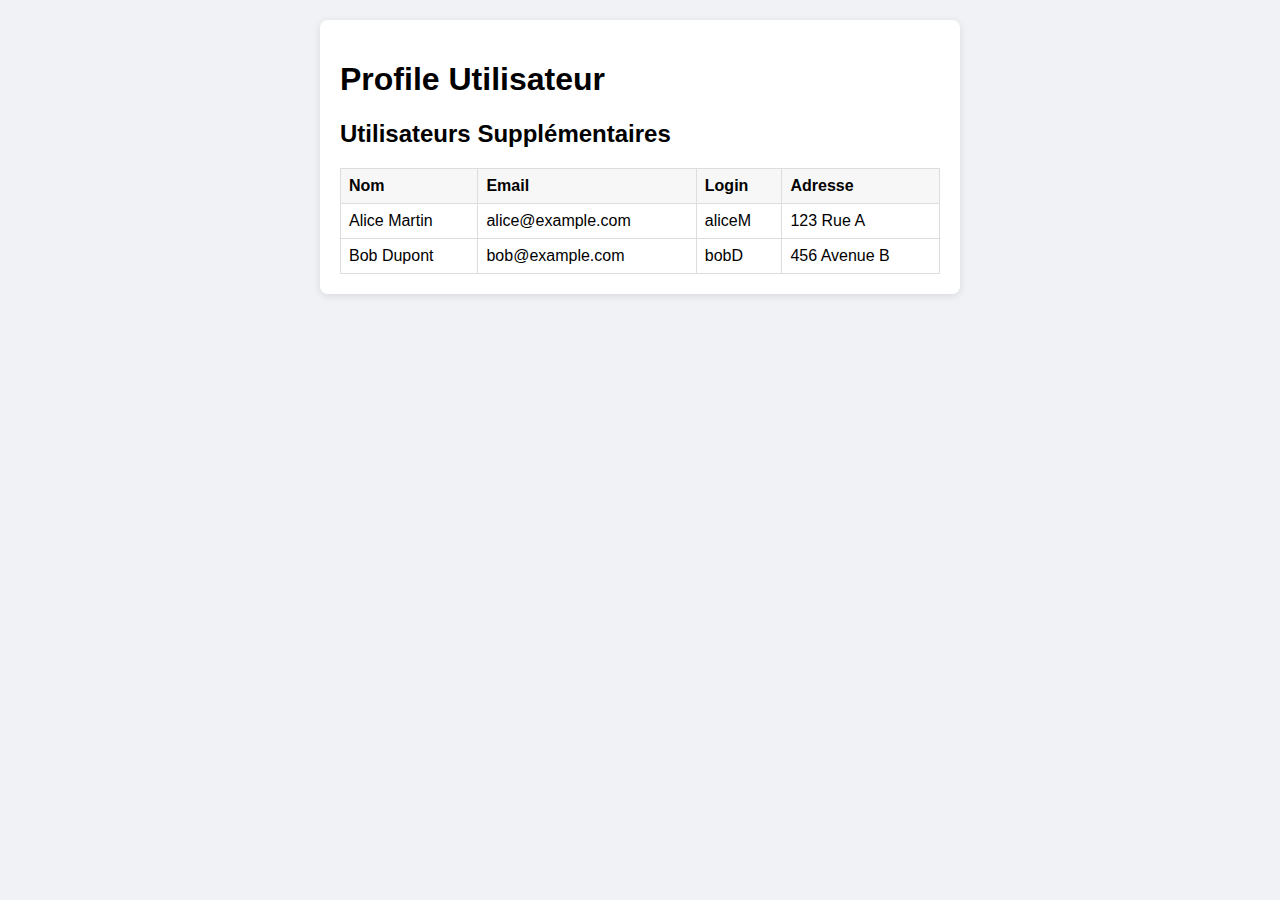
<file: Exercice1_AsyncProfile/index.html>
<!-- File: Exercice1_AsyncProfile/index.html -->
<!DOCTYPE html>
<html lang="fr">
<head>
    <meta charset="UTF-8">
    <meta http-equiv="X-UA-Compatible" content="IE=edge">
    <meta name="viewport" content="width=device-width, initial-scale=1.0">
    <title>Profil Utilisateur</title>
    <link rel="stylesheet" href="css/style.css">
</head>
<body>
    <div class="profile-container">
        <h1>Profile Utilisateur</h1>
        <div id="profile-card" class="card hidden">
            <img id="avatar" src="image.png" alt="Avatar" class="avatar">
            <div class="info">
                <p><strong>Nom :</strong> <span id="name"></span></p>
                <p><strong>Email :</strong> <span id="email"></span></p>
                <p><strong>Genre :</strong> <span id="gender"></span></p>
            </div>
        </div>

        <h2>Utilisateurs Supplémentaires</h2>
        <table id="users-table" class="hidden">
            <thead>
                <tr>
                    <th>Nom</th>
                    <th>Email</th>
                    <th>Login</th>
                    <th>Adresse</th>
                </tr>
            </thead>
            <tbody>
                <!-- Rows ajoutés dynamiquement -->
            </tbody>
        </table>
    </div>

    <script src="js/app.js"></script>
</body>
</html>
</file>
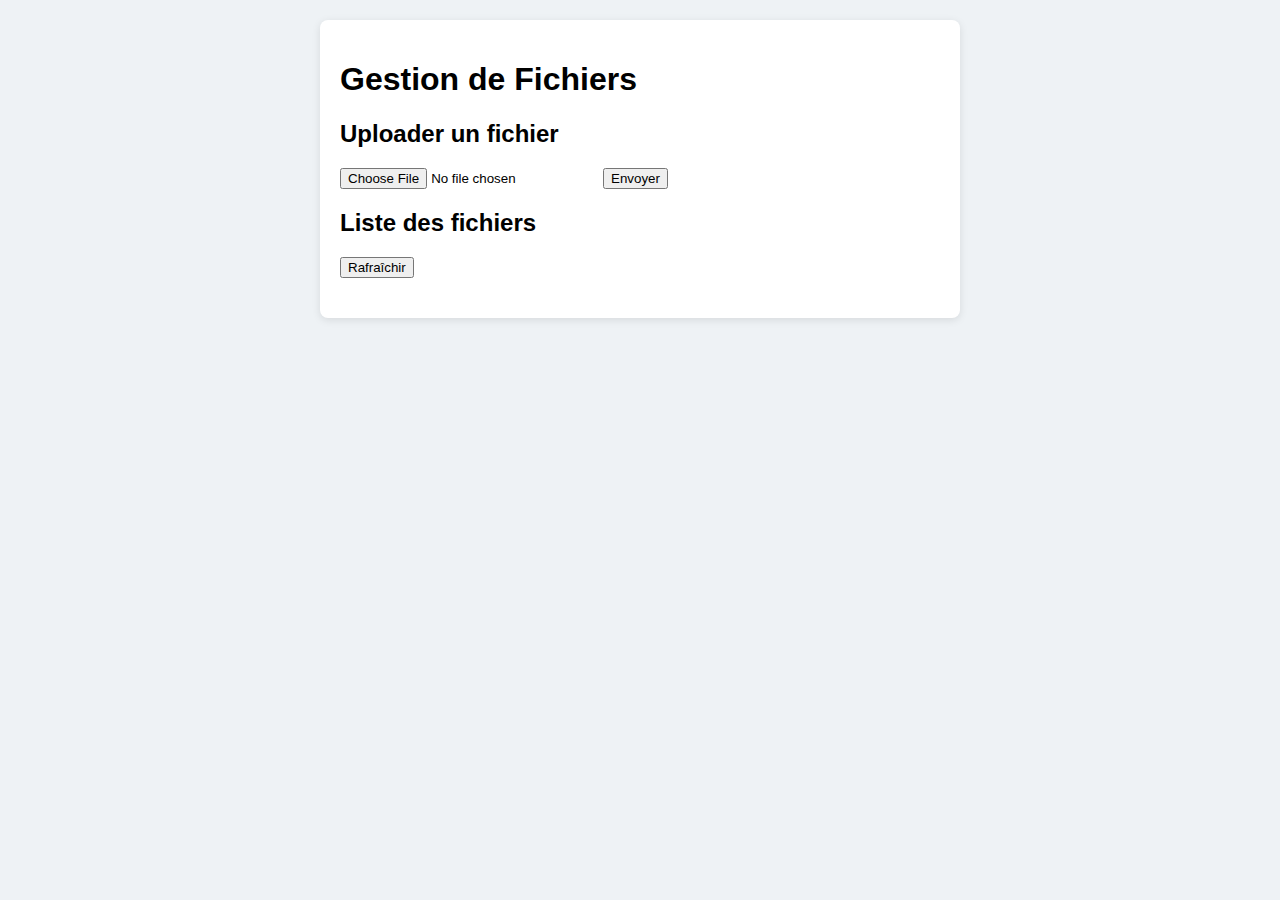
<file: Exercice2_FileUpload/public/index.html>
<!-- File: Exercice2_FileUpload/public/index.html -->
<!DOCTYPE html>
<html lang="fr">
<head>
  <meta charset="UTF-8">
  <meta http-equiv="X-UA-Compatible" content="IE=edge">
  <meta name="viewport" content="width=device-width, initial-scale=1.0">
  <title>Upload de Fichiers</title>
  <link rel="stylesheet" href="css/style.css">
</head>
<body>
  <div class="container">
    <h1>Gestion de Fichiers</h1>

    <section class="upload-section">
      <h2>Uploader un fichier</h2>
      <form id="upload-form">
        <input type="file" id="file-input" name="file" required>
        <button type="submit">Envoyer</button>
      </form>
      <p id="upload-status"></p>
    </section>

    <section class="list-section">
      <h2>Liste des fichiers</h2>
      <button id="refresh-btn">Rafraîchir</button>
      <ul id="file-list"></ul>
    </section>
  </div>

  <script src="js/upload.js"></script>
</body>
</html>
</file>
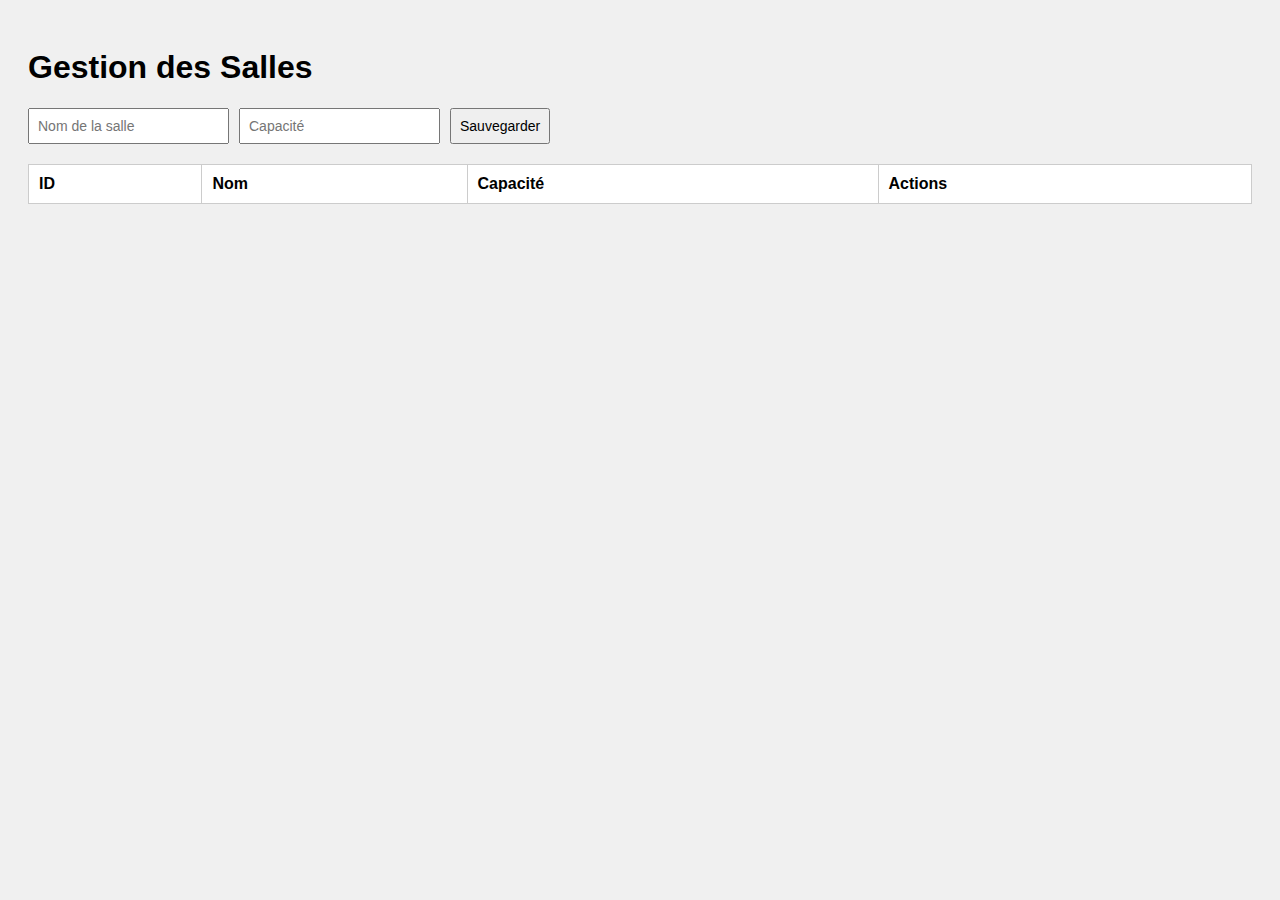
<file: Exercice3_RoomsCRUD/public/index.html>
<!DOCTYPE html>
<html lang="en">
<head>
  <meta charset="UTF-8">
  <title>Rooms Management</title>
  <link rel="stylesheet" href="css/style.css">
</head>
<body>
  <h1>Gestion des Salles</h1>

  <form id="room-form">
    <input type="hidden" id="room-id">
    <input type="text" id="room-name" placeholder="Nom de la salle" required>
    <input type="number" id="room-capacity" placeholder="Capacité" required>
    <button type="submit">Sauvegarder</button>
    <button type="reset" id="cancel-btn" style="display:none">Annuler</button>
  </form>

  <table>
    <thead>
      <tr>
        <th>ID</th>
        <th>Nom</th>
        <th>Capacité</th>
        <th>Actions</th>
      </tr>
    </thead>
    <tbody id="room-list"></tbody>
  </table>

  <script src="js/rooms.js"></script>
</body>
</html>
</file>
<file: Exercice1_AsyncProfile/css/style.css>
body {
    font-family: Arial, sans-serif;
    background-color: #f0f2f5;
    margin: 0;
    padding: 20px;
}

.profile-container {
    max-width: 600px;
    margin: 0 auto;
    background: #fff;
    padding: 20px;
    border-radius: 8px;
    box-shadow: 0 2px 8px rgba(0,0,0,0.1);
}

.card {
    display: flex;
    align-items: center;
    margin-bottom: 20px;
}

.hidden {
    display: none;
}

.avatar {
    width: 100px;
    height: 100px;
    border-radius: 50%;
    margin-right: 20px;
}

table {
    width: 100%;
    border-collapse: collapse;
}

table, th, td {
    border: 1px solid #ddd;
}

th, td {
    padding: 8px;
    text-align: left;
}

th {
    background-color: #f7f7f7;
}
</file>
<file: Exercice2_FileUpload/public/css/style.css>
/* File: Exercice2_FileUpload/public/css/style.css */
body {
  font-family: Arial, sans-serif;
  background-color: #eef2f5;
  margin: 0;
  padding: 20px;
}
.container {
  max-width: 600px;
  margin: auto;
  background: #fff;
  padding: 20px;
  border-radius: 8px;
  box-shadow: 0 2px 8px rgba(0,0,0,0.1);
}
.upload-section, .list-section {
  margin-bottom: 20px;
}
#upload-form {
  display: flex;
  gap: 10px;
  align-items: center;
}
#upload-status {
  margin-top: 10px;
  color: #333;
}
#file-list {
  list-style: none;
  padding: 0;
}
#file-list li {
  padding: 8px;
  border-bottom: 1px solid #ddd;
}
</file>
<file: Exercice3_RoomsCRUD/public/css/style.css>
body {
  font-family: Arial, sans-serif;
  padding: 20px;
  background: #f0f0f0;
}

form {
  margin-bottom: 20px;
  display: flex;
  gap: 10px;
}

input, button {
  padding: 8px;
  font-size: 14px;
}

table {
  width: 100%;
  border-collapse: collapse;
  background: #fff;
}

th, td {
  padding: 10px;
  border: 1px solid #ccc;
  text-align: left;
}

button {
  cursor: pointer;
}

button.edit { background: #4CAF50; color: white; }
button.delete { background: #f44336; color: white; }
</file>
